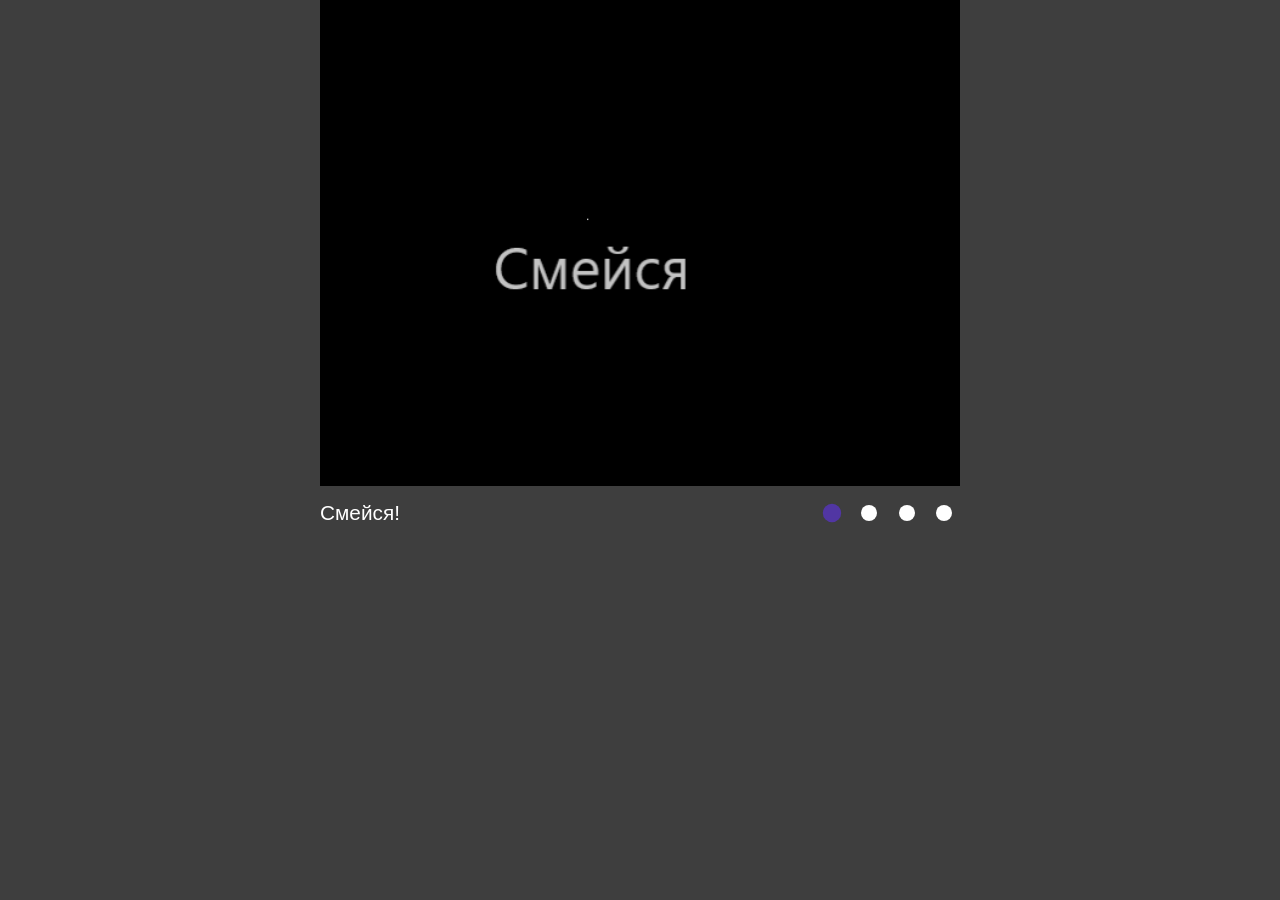
<file: cssMemSlider/index.html>
<!DOCTYPE html>
<html lang="en">
  <head>
    <meta charset="UTF-8" />
    <meta http-equiv="X-UA-Compatible" content="IE=edge" />
    <meta name="viewport" content="width=device-width, initial-scale=1.0" />
    <link rel="stylesheet" href="./style.css" />
    <link rel="icon" href="favicon.ico" />
    <title>CSS_slider</title>
  </head>
  <body>
    <main class="wrapper">
      <input type="radio" name="btn-radio" id="r1" checked />
      <input type="radio" name="btn-radio" id="r2" />
      <input type="radio" name="btn-radio" id="r3" />
      <input type="radio" name="btn-radio" id="r4" />
      <div class="slider">
        <div class="sld s1">
          <img src="1.png" alt="1" />
        </div>
        <div class="sld">
          <img src="2.png" alt="2" />
        </div>
        <div class="sld">
          <img src="3.png" alt="3" />
        </div>
        <div class="sld">
          <img src="4.png" alt="4" />
        </div>
      </div>
      <div class="navigation">
        <div class="text-container">
          <div class="text">
            <p class="text-content txt">Смейся!</p>
            <p class="text-content">Смейся с нами</p>
            <p class="text-content">Смейся лучше нас</p>
            <p class="text-content">Не время улыбаться</p>
          </div>
        </div>
        <div class="btns">
          <label for="r1"><span class="btn"></span></label>
          <label for="r2"><span class="btn"></span></label>
          <label for="r3"><span class="btn"></span></label>
          <label for="r4"><span class="btn"></span></label>
        </div>
      </div>
    </main>
  </body>
</html>
</file>
<file: cssMemSlider/style.css>
* {
	margin: 0;
	padding: 0;
	box-sizing: border-box;
  }
  
  body {
	width: 100vw;
	height: 100vh;
	background-color: rgb(62, 62, 62);
	display: flex;
	flex-direction: column;
	justify-content: space-between;
	align-items: center;
  }
  
  .wrapper {
	max-width: 50%;
	width: 100%;
	max-height: 60%;
	min-width: 32rem;
	height: 100%;
	display: flex;
	flex-direction: column;
	overflow: hidden;
	transition: 0.4s;
  }
  
  @media screen and (max-width: 467px) {
	.wrapper {
	  min-width: 1rem;
	  max-width: 90%;
	  width: 100%;
	  margin: 0 1rem;
	  height: auto;
	}
  }
  
  .slider {
	background-color: rgb(68, 68, 68);
	width: 400%;
	height: 90%; 
	display: flex;
  }
  
  @media screen and (max-width: 467px) {
	.slider {
	  max-height: 80%;
	}
  }
  
  .sld {
	width: 25%;
	transition: 2s;
	display: flex;
  }
  
  img {
	object-fit: cover;
	margin: 0 auto;
	max-width: 100%;
	height: auto;
  }
  
  .navigation {
	width: 100%;
	height: 10%;
	display: flex;
	align-items: center;
	justify-content: space-between;
  }
  
  @media screen and (max-width: 467px) {
	.navigation {
	  flex-direction: column-reverse;
	  justify-content: space-evenly;
	  height: 20%;
	}
  }
  
  .text-container {
	width: 70%;
	overflow: hidden;
  }
  
  @media screen and (max-width: 467px) {
	.text-container {
	  width: 100%;
	}
  }
  
  .text {
	width: 400%;
	display: flex;
	overflow: hidden;
  }
  
  .text-content {
	width: 25%;
	font-family: Arial, Helvetica, sans-serif;
	font-size: 1.3rem;
	color: #fff;
	transition: 1s;
  }
  
  @media screen and (max-width: 467px) {
	.text-content {
	  font-size: 1rem;
	}
  }
  
  .btns {
	max-width: 9rem;
	width: 100%;
	display: flex;
	align-items: center;
	justify-content: space-between;
  }
  
  @media screen and (max-width: 467px) {
	.text-container {
	  max-width: 100%;
	}
  }
  
  label {
	background-color: transparent;
	height: 2rem;
	width: 2rem;
	transition: ease-in-out 0.3s;
	cursor: pointer;
	display: flex;
	justify-content: center;
	align-items: center;
  }
  
  .btn {
	height: 1rem;
	width: 1rem;
	background-color: white;
	border-radius: 50%;
	transition: ease-in-out 0.3s;
  }
  
  label:hover .btn {
	background-color: rgb(51, 43, 116);
	transform: scale(1.2);
	box-shadow: 0rem 0rem 0.2rem black;
  }
  
  label:active .btn {
	transform: scale(0.8);
  }
  
  input[name="btn-radio"] {
	visibility: hidden;
	height: 0%;
	width: 0%;
  }
  
  #r1:checked ~ .navigation > .btns > label[for="r1"] > .btn,
  #r2:checked ~ .navigation > .btns > label[for="r2"] > .btn,
  #r3:checked ~ .navigation > .btns > label[for="r3"] > .btn,
  #r4:checked ~ .navigation > .btns > label[for="r4"] > .btn {
	background-color: rgb(81, 54, 163);
	transform: scale(1.15);
  }
  
  #r1:checked ~ .slider > .s1 {
	margin-left: 0;
  }
  #r2:checked ~ .slider > .s1 {
	margin-left: -25%;
  }
  #r3:checked ~ .slider > .s1 {
	margin-left: -50%;
  }
  #r4:checked ~ .slider > .s1 {
	margin-left: -75%;
  }
  
  #r1:checked ~ .navigation > .text-container > .text > .txt {
	margin-left: 0;
  }
  #r2:checked ~ .navigation > .text-container > .text > .txt {
	margin-left: -25%;
  }
  #r3:checked ~ .navigation > .text-container > .text > .txt {
	margin-left: -50%;
  }
  #r4:checked ~ .navigation > .text-container > .text > .txt {
	margin-left: -75%;
  }
</file>
